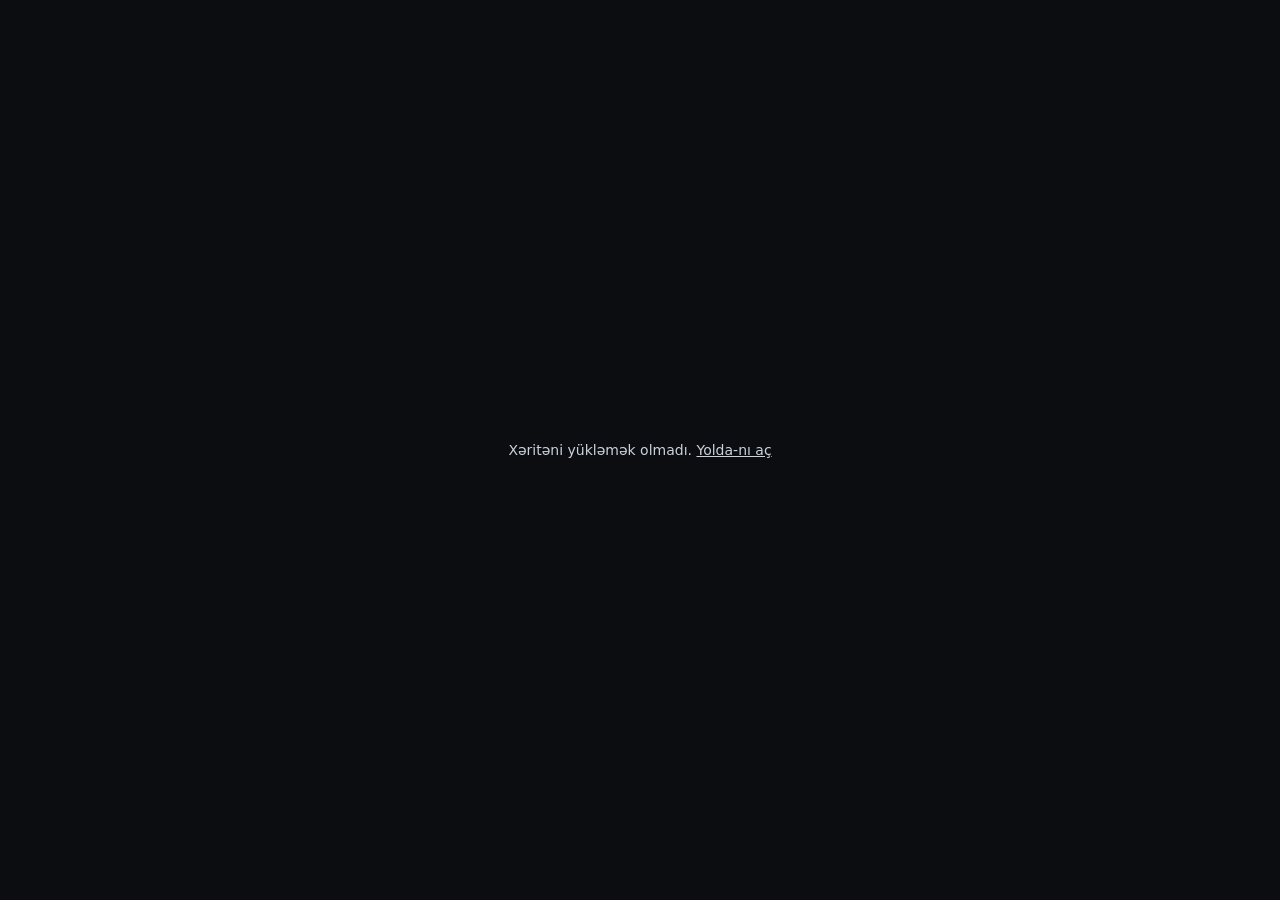
<file: yolda-embed.html>
<!doctype html>
<html lang="az">
<head>
  <meta charset="utf-8">
  <meta name="viewport" content="width=device-width,initial-scale=1,viewport-fit=cover">
  <meta name="robots" content="noindex, nofollow, noarchive">
  <title>Yolda</title>
  <style>
    html,body{margin:0;width:100%;height:100%;background:#0c0d10;color:#f2f3f5;font-family:system-ui,-apple-system,"Segoe UI",sans-serif}
    #player{position:fixed;inset:0}
    #loading{position:fixed;inset:0;z-index:10;display:grid;place-items:center;background:#0c0d10;color:#c9d2dc;font-size:14px;text-align:center;padding:24px}
    #loading[hidden]{display:none}
    #loading a{color:inherit}
  </style>
</head>
<body>
  <main id="player"></main>
  <div id="loading" role="status"></div>
  <script type="module" src="yolda-embed.js?v=20261128a"></script>
</body>
</html>
</file>
